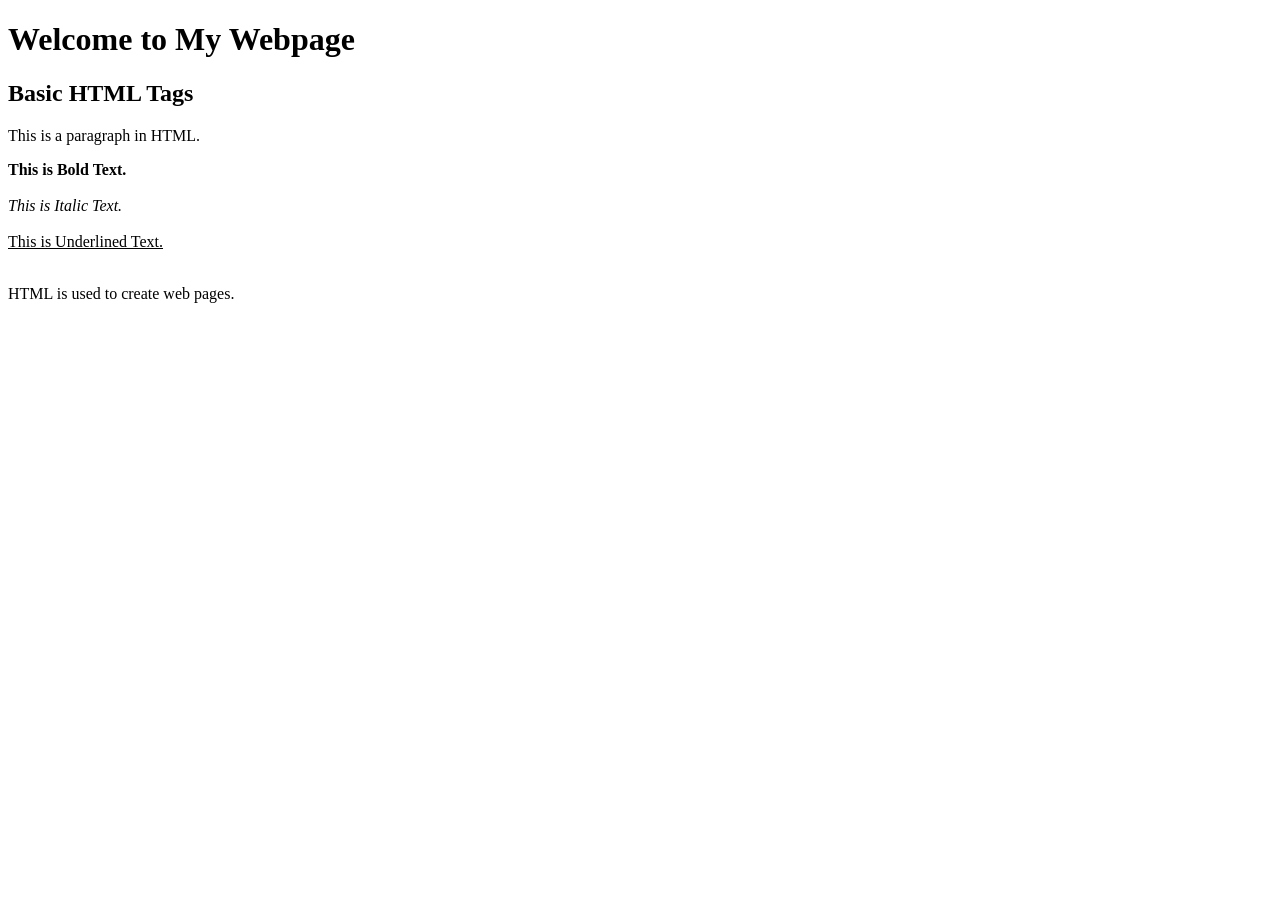
<file: basic-html-tags/index.html>
<!DOCTYPE html>
<html>
<head>
    <title>Basic HTML Tags</title>
</head>
<body>

    <h1>Welcome to My Webpage</h1>

    <h2>Basic HTML Tags</h2>

    <p>This is a paragraph in HTML.</p>

    <b>This is Bold Text.</b>
    <br><br>

    <i>This is Italic Text.</i>
    <br><br>

    <u>This is Underlined Text.</u>
    <br><br>

    <p>HTML is used to create web pages.</p>

</body>
</html>
</file>
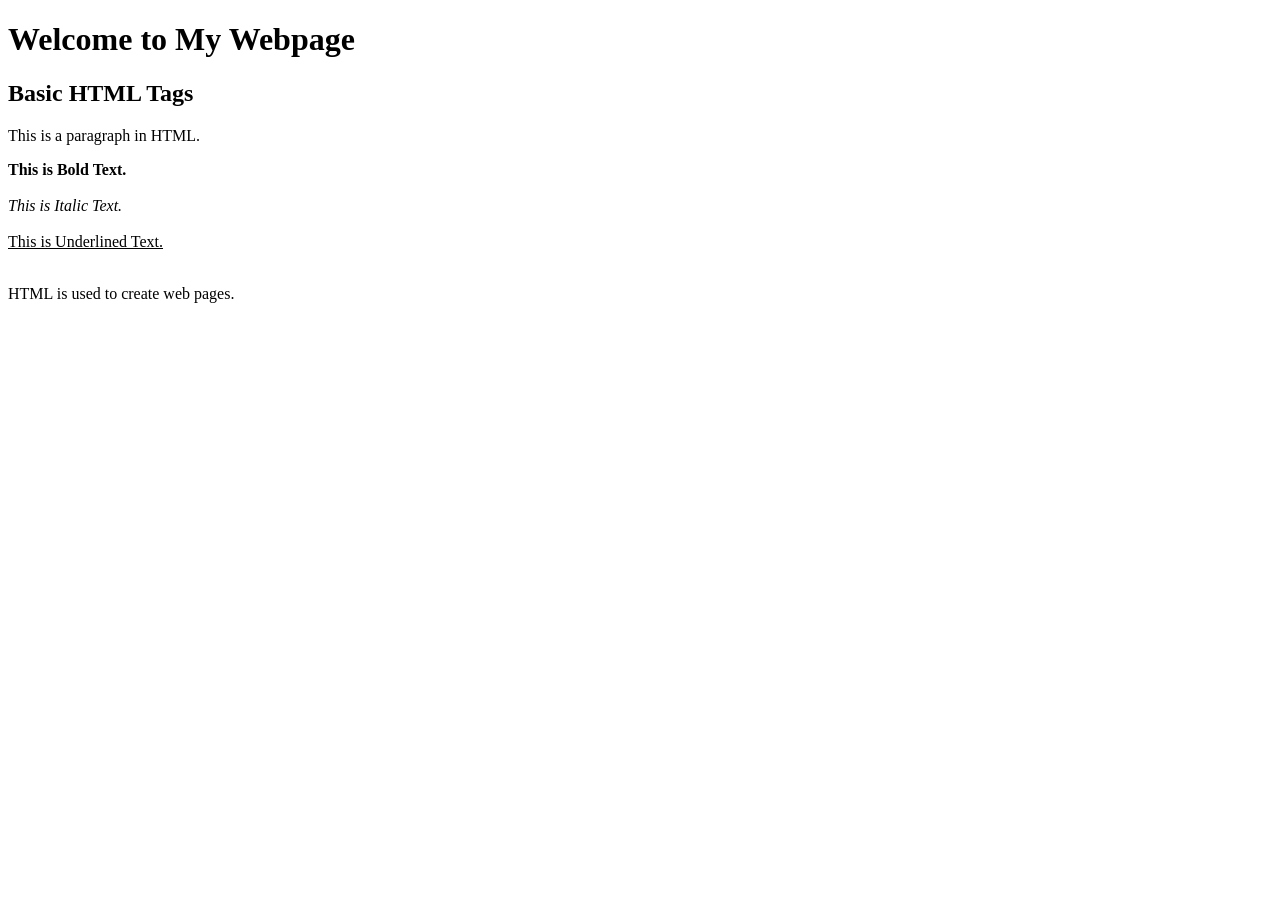
<file: login-page/index.html>
<!DOCTYPE html>
<html>
<head>
    <title>Basic HTML Tags</title>
</head>
<body>

    <h1>Welcome to My Webpage</h1>

    <h2>Basic HTML Tags</h2>

    <p>This is a paragraph in HTML.</p>

    <b>This is Bold Text.</b>
    <br><br>

    <i>This is Italic Text.</i>
    <br><br>

    <u>This is Underlined Text.</u>
    <br><br>

    <p>HTML is used to create web pages.</p>

</body>
</html>
</file>
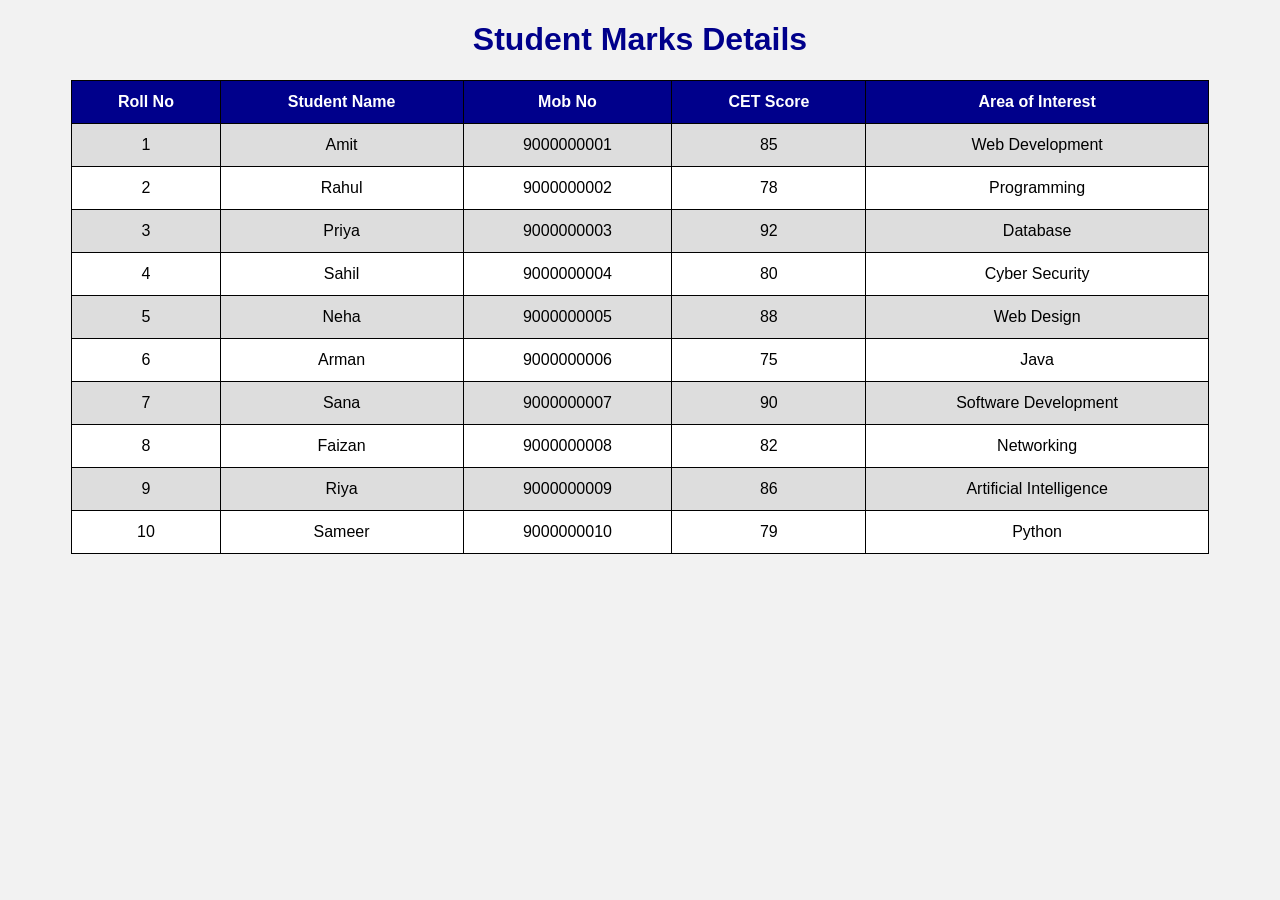
<file: student-table/index.html>
<!DOCTYPE html>
<html>
<head>
    <title>Student Marks Table</title>
    <style>
        body {
            font-family: Arial;
            background-color: #f2f2f2;
            text-align: center;
        }

        h1 {
            color: darkblue;
        }

        table {
            width: 90%;
            margin: auto;
            border-collapse: collapse;
            background-color: white;
        }

        th, td {
            border: 1px solid black;
            padding: 12px;
        }

        th {
            background-color: darkblue;
            color: white;
        }

        tr:nth-child(even) {
            background-color: #dddddd;
        }
    </style>
</head>
<body>

<h1>Student Marks Details</h1>

<table>
    <tr>
        <th>Roll No</th>
        <th>Student Name</th>
        <th>Mob No</th>
        <th>CET Score</th>
        <th>Area of Interest</th>
    </tr>
    <tr><td>1</td><td>Amit</td><td>9000000001</td><td>85</td><td>Web Development</td></tr>
    <tr><td>2</td><td>Rahul</td><td>9000000002</td><td>78</td><td>Programming</td></tr>
    <tr><td>3</td><td>Priya</td><td>9000000003</td><td>92</td><td>Database</td></tr>
    <tr><td>4</td><td>Sahil</td><td>9000000004</td><td>80</td><td>Cyber Security</td></tr>
    <tr><td>5</td><td>Neha</td><td>9000000005</td><td>88</td><td>Web Design</td></tr>
    <tr><td>6</td><td>Arman</td><td>9000000006</td><td>75</td><td>Java</td></tr>
    <tr><td>7</td><td>Sana</td><td>9000000007</td><td>90</td><td>Software Development</td></tr>
    <tr><td>8</td><td>Faizan</td><td>9000000008</td><td>82</td><td>Networking</td></tr>
    <tr><td>9</td><td>Riya</td><td>9000000009</td><td>86</td><td>Artificial Intelligence</td></tr>
    <tr><td>10</td><td>Sameer</td><td>9000000010</td><td>79</td><td>Python</td></tr>
</table>

</body>
</html>
</file>
